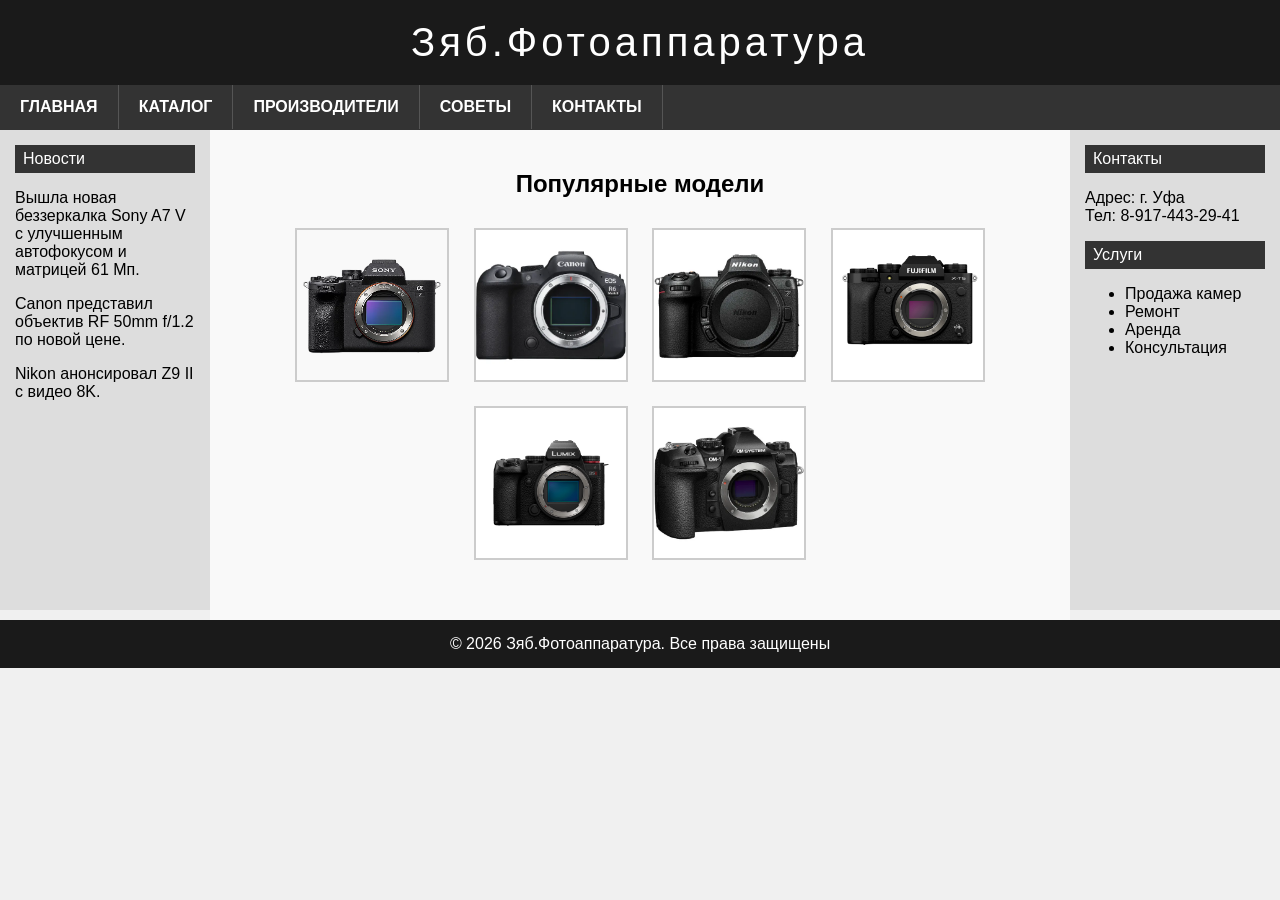
<file: index.html>
<!DOCTYPE html>
<html>
<head>
    <title>Зяб.Фотоаппаратура</title>
    <link rel="stylesheet" href="style.css">
</head>
<body>

<div class="header">Зяб.Фотоаппаратура</div>

<div class="nav">
    <a href="#">Главная</a>

    <div>
        <a href="#">Каталог</a>
        <div class="drop">
            <a href="#">Беззеркальные</a>
            <a href="#">Зеркальные</a>
            <a href="#">Компактные</a>
            <a href="#">Плёночные</a>
        </div>
    </div>

    <div>
        <a href="#">Производители</a>
        <div class="drop">
            <a href="#">Sony</a>
            <a href="#">Canon</a>
            <a href="#">Nikon</a>
            <a href="#">Fujifilm</a>
            <a href="#">Panasonic</a>
        </div>
    </div>

    <a href="#">Советы</a>
    <a href="#">Контакты</a>
</div>

<!-- Сначала левый и правый, потом центральный! -->

<div class="left-col">
    <div class="col-title">Новости</div>
    <p>Вышла новая беззеркалка Sony A7 V с улучшенным автофокусом и матрицей 61 Мп.</p>
    <p>Canon представил объектив RF 50mm f/1.2 по новой цене.</p>
    <p>Nikon анонсировал Z9 II с видео 8K.</p>
</div>

<div class="right-col">
    <div class="col-title">Контакты</div>
    <p>Адрес: г. Уфа<br>Тел: 8-917-443-29-41</p>

    <div class="col-title">Услуги</div>
    <ul>
        <li>Продажа камер</li>
        <li>Ремонт</li>
        <li>Аренда</li>
        <li>Консультация</li>
    </ul>
</div>

<div class="center-col">
    <h2>Популярные модели</h2>

    <div class="base">
        <img src="img/sony.jpg" alt="Sony A7 IV">
        <div class="layer">
            <b>Sony A7 IV</b><br>
            33 Мп · Full-frame<br>
            189 900 руб.
        </div>
    </div>

    <div class="base">
        <img src="img/canon.jpg" alt="Canon EOS R6">
        <div class="layer">
            <b>Canon EOS R6</b><br>
            20 Мп · Full-frame<br>
            169 900 руб.
        </div>
    </div>

    <div class="base">
        <img src="img/nikon.jpg" alt="Nikon Z6 III">
        <div class="layer">
            <b>Nikon Z6 III</b><br>
            24 Мп · Full-frame<br>
            179 900 руб.
        </div>
    </div>

    <div class="base">
        <img src="img/fuji.jpg" alt="Fujifilm X-T5">
        <div class="layer">
            <b>Fujifilm X-T5</b><br>
            40 Мп · APS-C<br>
            139 900 руб.
        </div>
    </div>

    <div class="base">
        <img src="img/lumix.jpg" alt="Panasonic S5 II">
        <div class="layer">
            <b>Panasonic S5 II</b><br>
            24 Мп · Full-frame<br>
            149 900 руб.
        </div>
    </div>

    <div class="base">
        <img src="img/om.jpg" alt="OM System OM-1">
        <div class="layer">
            <b>OM System OM-1</b><br>
            20 Мп · Micro 4/3<br>
            119 900 руб.
        </div>
    </div>
</div>

<div class="footer">© 2026 Зяб.Фотоаппаратура. Все права защищены</div>

</body>
</html>
</file>
<file: style.css>
body {
    font-family: Arial, sans-serif;
    margin: 0;
    background-color: #f0f0f0;
}

.header {
    text-align: center;
    color: #222;
    font-size: 40px;
    padding: 20px;
    background-color: #1a1a1a;
    color: white;
    letter-spacing: 4px;
}

/* Горизонтальное меню */
.nav {
    background-color: #333;
    height: 45px;
}

.nav a {
    float: left;
    display: block;
    padding: 13px 20px;
    text-decoration: none;
    color: white;
    font-weight: bold;
    text-transform: uppercase;
    border-right: 1px solid #555;
}

.nav a:hover {
    background-color: #555;
}

/* Обёртка для пункта с выпадашкой */
.nav div {
    float: left;
    position: relative;
}

/* Выпадающий блок */
.nav div .drop {
    position: absolute;
    top: 100%;
    left: 0;
    display: none;
    background-color: #333;
    z-index: 10;
}

/* Пункты внутри выпадашки */
.drop a {
    float: none;
    display: block;
    white-space: nowrap;
    border-right: none;
    border-top: 1px solid #555;
}

/* Показываем выпадашку при наведении на div */
.nav div:hover .drop {
    display: block;
}

/* Левая колонка */
.left-col {
    float: left;
    width: 180px;
    background-color: #ddd;
    padding: 15px;
    min-height: 450px;
}

/* Правая колонка */
.right-col {
    float: right;
    width: 180px;
    background-color: #ddd;
    padding: 15px;
    min-height: 450px;
}

/* Центральная колонка */
.center-col {
    overflow: hidden;
    background-color: #f9f9f9;
    padding: 20px;
    min-height: 450px;
    text-align: center;
}

/* Наплывающие блоки */
.base {
    position: relative;
    width: 150px;
    height: 150px;
    display: inline-block;
    margin: 10px;
    overflow: hidden;
    border: 2px solid #ccc;
}

.base img {
    width: 100%;
    height: 100%;
}

.layer {
    position: absolute;
    top: 100%;
    left: 0;
    width: 100%;
    height: 100%;
    background-color: rgba(0, 0, 0, 0.65);
    color: white;
    text-align: center;
    padding-top: 50px;
    transition: top 0.3s;
}

.base:hover .layer {
    top: 0;
}

/* Заголовки боковых колонок */
.col-title {
    background-color: #333;
    color: white;
    padding: 5px 8px;
    margin-bottom: 8px;
}

.footer {
    clear: both;
    text-align: center;
    padding: 15px;
    background-color: #1a1a1a;
    color: white;
}
</file>
